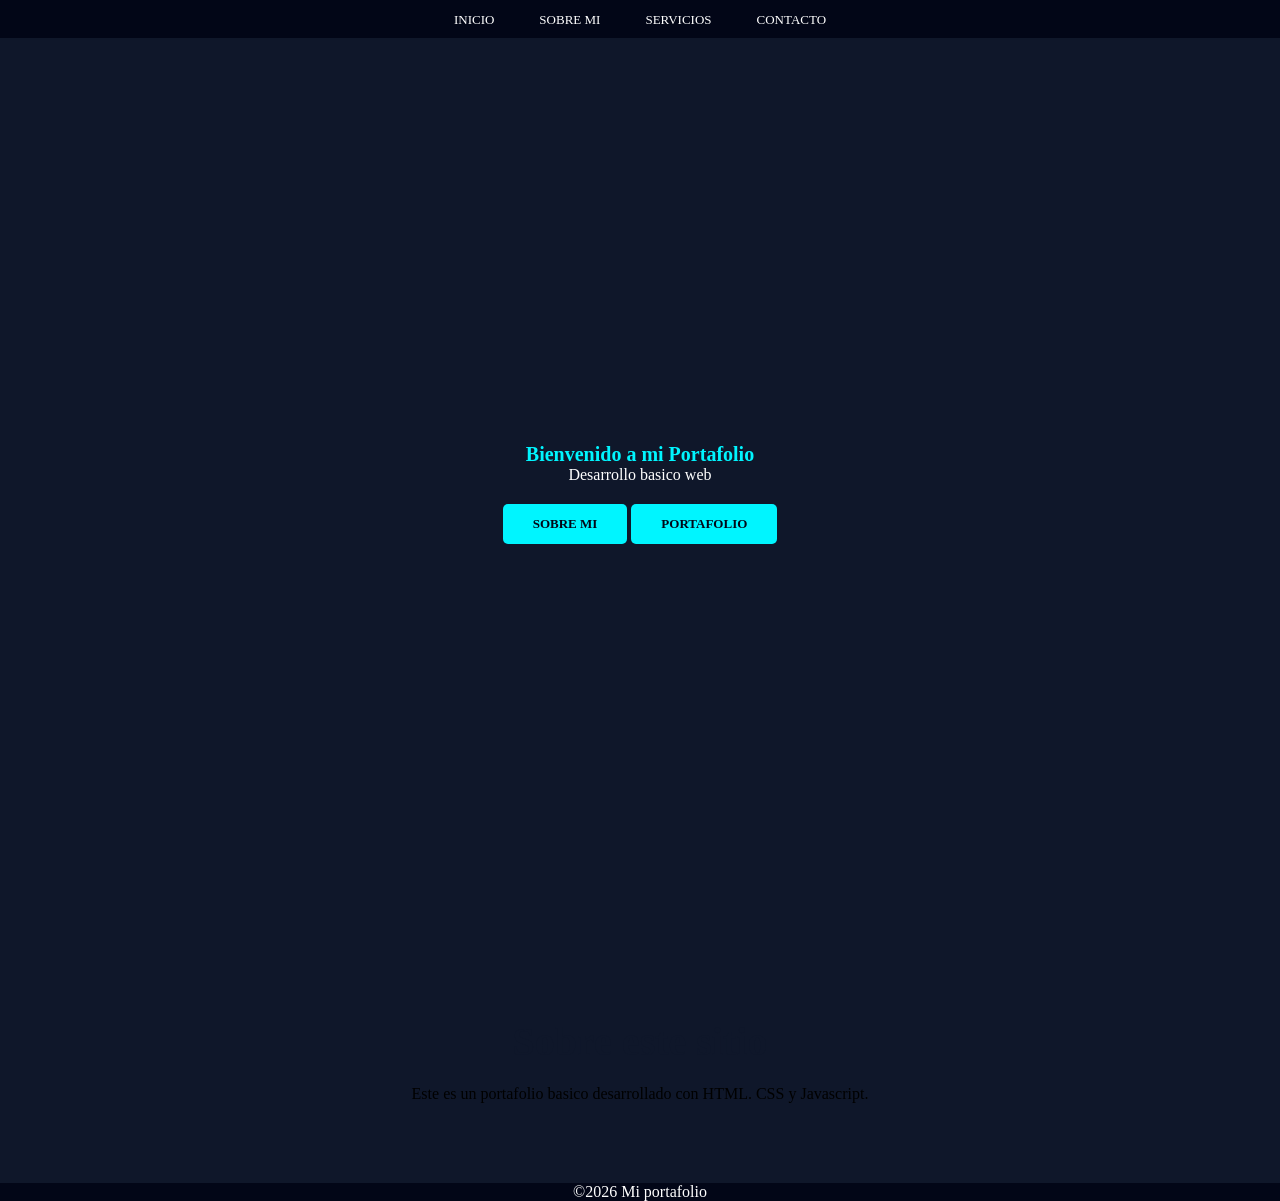
<file: index.html>
<!DOCTYPE html>
<html lang="en">
<head>
    <meta charset="UTF-8">
    <meta name="viewport" content="width=device-width, initial-scale=1.0">
    <title>Document</title>
    <link rel="stylesheet" href="styles.css">
    <link rel="icon" type="image/x-icon" href="Assets/img/icon.png">
</head>
<body>
    <header>
    <nav>
        <ul>
            <li><a href="index.html">Inicio</a></li>
            <li><a href="Sobre mi.html">Sobre mi </a></li>
            <li><a href="Portafolio.html ">Servicios</a></li>
            <li><a href="Contacto.html">Contacto</a></li>
        </ul>
    </nav>
    </header>

    <!--HERO-->
    <main>
    <section class="hero">
        <video autoplay muted loop>
            <source src="Assets/videos/Jotaro & Dio LiveWallpaper.mp4" type="video/mp4">
        </video>
        <!--contenido del hero-->
        <div class="hero-content">
            <h1>Bienvenido a mi Portafolio</h1>
            <p>Desarrollo basico web</p>
            <a href="Sobre mi.html" class="btn">Sobre mi </a>
            <a href="Portafolio.html" class="btn">Portafolio</a>
        </div>
    </section>

    <!--informacion basica-->
    <section class="info">
        <h2>Sobre este sitio</h2>
        <p>Este es un portafolio basico desarrollado con HTML. CSS y Javascript.</p>
    </section>
    </main>
    <footer>
    <p>©2026 Mi portafolio</p>
    </footer>
</body>
</html>
</file>
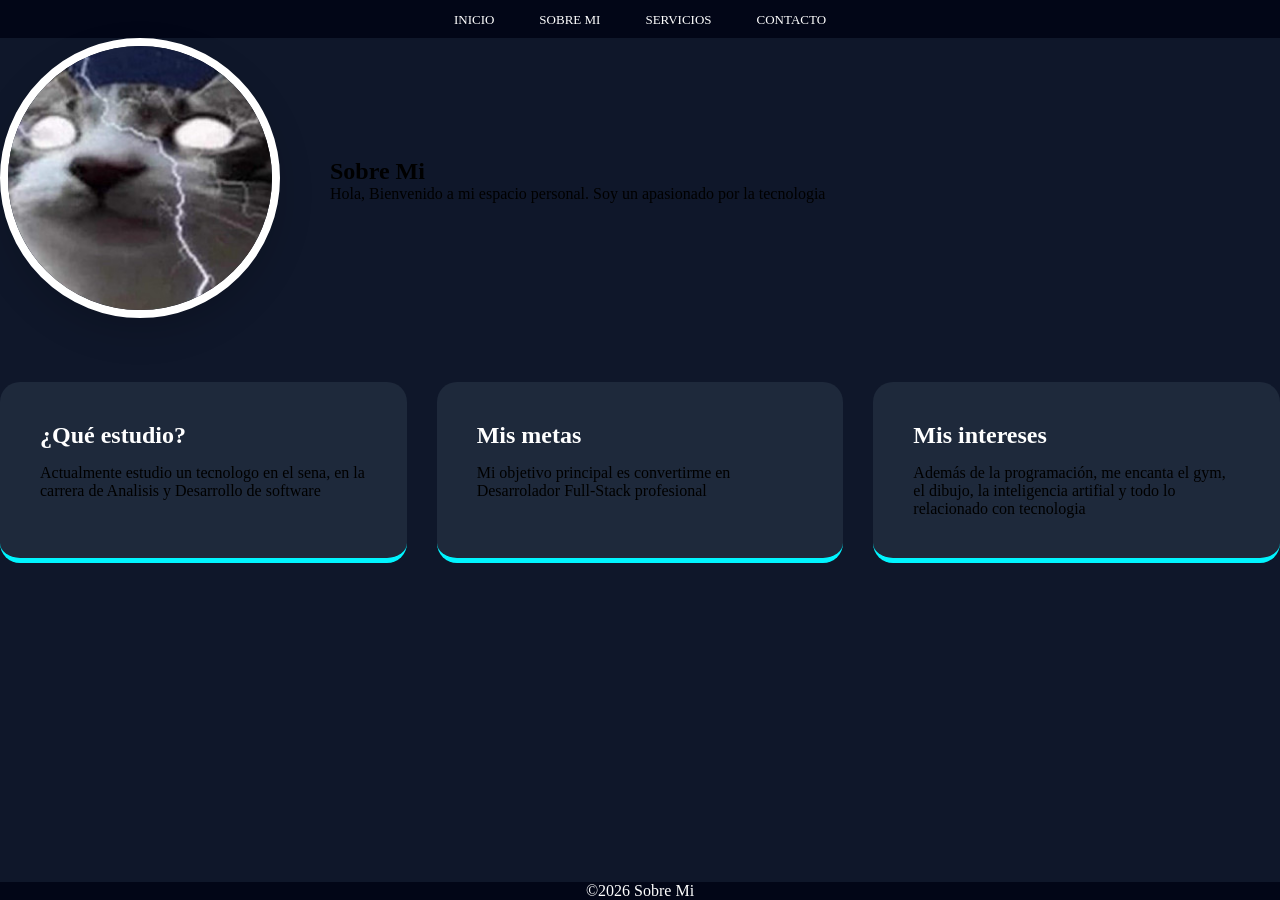
<file: Sobre mi.html>
<!DOCTYPE html>
<html lang="en">
<head>
    <meta charset="UTF-8">
    <meta name="viewport" content="width=device-width, initial-scale=1.0">
    <title>Document</title>
<link rel="stylesheet" href="styles.css">
    <link rel="icon" type="image/x-icon" href="Assets/img/icon.png">
</head>
<body>
    <header>
     <nav>
         <ul>
            <li><a href="index.html">Inicio</a></li>
            <li><a href="Sobre mi.html">Sobre mi </a></li>
            <li><a href="Portafolio.html ">Servicios</a></li>
            <li><a href="Contacto.html">Contacto</a></li>
         </ul>
     </nav>
    </header>

    <main>
        <section class = "about-container">
            <div class = "about-header">
                <div class = "profile-image">
                    <img src = "Assets/img/gato electrocutado.jpg">
                </div>
                <div class = "profile-text">
                    <h2>Sobre Mi</h2>
                    <p>Hola, Bienvenido a mi espacio personal. Soy un apasionado por la tecnologia</p>
                </div>
            </div>
            
            <div class="about-details">
                <div class="detail-card">
                    <h2>¿Qué estudio?</h2>
                    <p>Actualmente estudio un tecnologo en el sena,
                        en la carrera de Analisis y Desarrollo de software
                    </p>
                </div>    
                    <div class="detail-card">
                        <h2>Mis metas</h2>
                        <p>Mi objetivo principal es convertirme en Desarrolador Full-Stack
                            profesional
                        </p>
                    </div>

                    <div class="detail-card">
                        <h2>Mis intereses</h2>
                        <p>Además de la programación, me encanta el gym, el dibujo,
                            la inteligencia artifial y todo lo relacionado con tecnologia
                        </p>
                    </div>
                </div>      
            </div>        
        </section>            
    </main>
    <footer>
        <p>©2026 Sobre Mi</p>
    </footer>
</body>
</html>
</file>
<file: styles.css>
:root{
--color-primario: #0F172A;
--color-secundario: #020617;
--color-texto: #FFFFFF;
--color-acento: #00F5FF;
--color-fondo-suave: #1E293B;
--transition: all 0.3s ease;
}
*{
    margin: 0px;
    padding: 0px;
    box-sizing: border-box;
}

nav {
    margin: 0px;
    padding: 0px;
    
}

body {
    background-color: var(--color-primario);
    min-height: 100vh;
    display: flex;
    flex-direction: column;
    
}

nav ul {
    list-style: none;
    display: flex;
    justify-content: center;
    background-color: var(--color-secundario);
    padding: 10px;
    gap: 45px ;
    
}

a{
    text-decoration : none ;
    color: var(--color-texto);
    font-size: 13px;
    font-family:Cambria, Cochin, Georgia, Times, 'Times New Roman', serif;
    text-transform : uppercase
 }
h1{
    color: var(--color-acento);
    margin-top: 10px;
    font-size: 20px;
    font-family :Cambria, Cochin, Georgia, Times, 'Times New Roman', serif
    text-align center ;
}

.hero{
    position: relative;
    height: 100vh;
    overflow: hidden;
    display: flex;
    align-items: center;
    justify-content: center;

}

.hero video{
    position : absolute;
    top: 0px;
    left: px;
    width: 100%;
    height: 100%;
    object-fit: cover;
    filter : brightness(0.5);
}

.hero-content{
    position: relative;
    color: var(--color-texto);
    text-align: center;
    z-index: 1;
}

main{
    flex: 1;
}
footer{
    background-color: var(--color-secundario);
    color: var(--color-texto);
    text-align: center;
    
}
.btn {
    display: inline-block;
    margin-top: 20px;
    padding:12px 30px;
    background: var(--color-acento);
    color: var(--color-secundario);
    text-decoration: none;
    border-radius: 5px;
    font-weight: bold;
    transition: var(--transition);
}
.btn:hover{
    background: #00f7b9;
    transform: translateY(-2px);
}
/* Seccion de informacion */
.info{
    padding: 80px 20px;
    max-width: 800px;
    margin:0 auto;
    text-align: center;
}

.info h2 {
    font-size : 2.5rem;
    margin-bottom : 20px;
    color : var(--color-primario)
}

/**Pagina sobre mi*/
about-container {
    max-width: 1100px;
    margin: 60px auto;
    padding: 40px 20px;
    animation: fadeIn 0.8s ease-out;
}

.about-header {
    display: flex;
    align-items: center;
    gap: 50px;
    margin-bottom: 60px;
    flex-wrap: wrap;
    justify-content: center;
}

.profile-image img {
    width: 280px;
    height: 280px;
    border-radius: 50%;
    object-fit: cover;
    box-shadow: 0 15px 35px rgba(0, 0, 0, 0.15);
    border: 8px solid white;
}

.profile-text{
    flex: 1;
    min-width: 300px;
}

.profile-text h1{
    font-size: 3rem;
    color: var(--color-primario);
    margin-bottom: 20px;

}

.about-details {
    display: grid;
    grid-template-columns: repeat(auto-fit, minmax(300px, 1fr));
    gap: 30px;
}

.detail-card {
    background: var(--color-fondo-suave);
    padding: 40px;
    border-radius: 20px;
    transition: var(--transicion);
    border-bottom: 5px solid var(--color-acento);
}

.detail-card:hover {
    transform: translateY(-10px);
    box-shadow: 0 10px 30px rgba(0, 0, 0, 0.1);
}

.detail-card h2 {
    color: var(--color-texto);
    margin-bottom: 15px;
}
</file>
